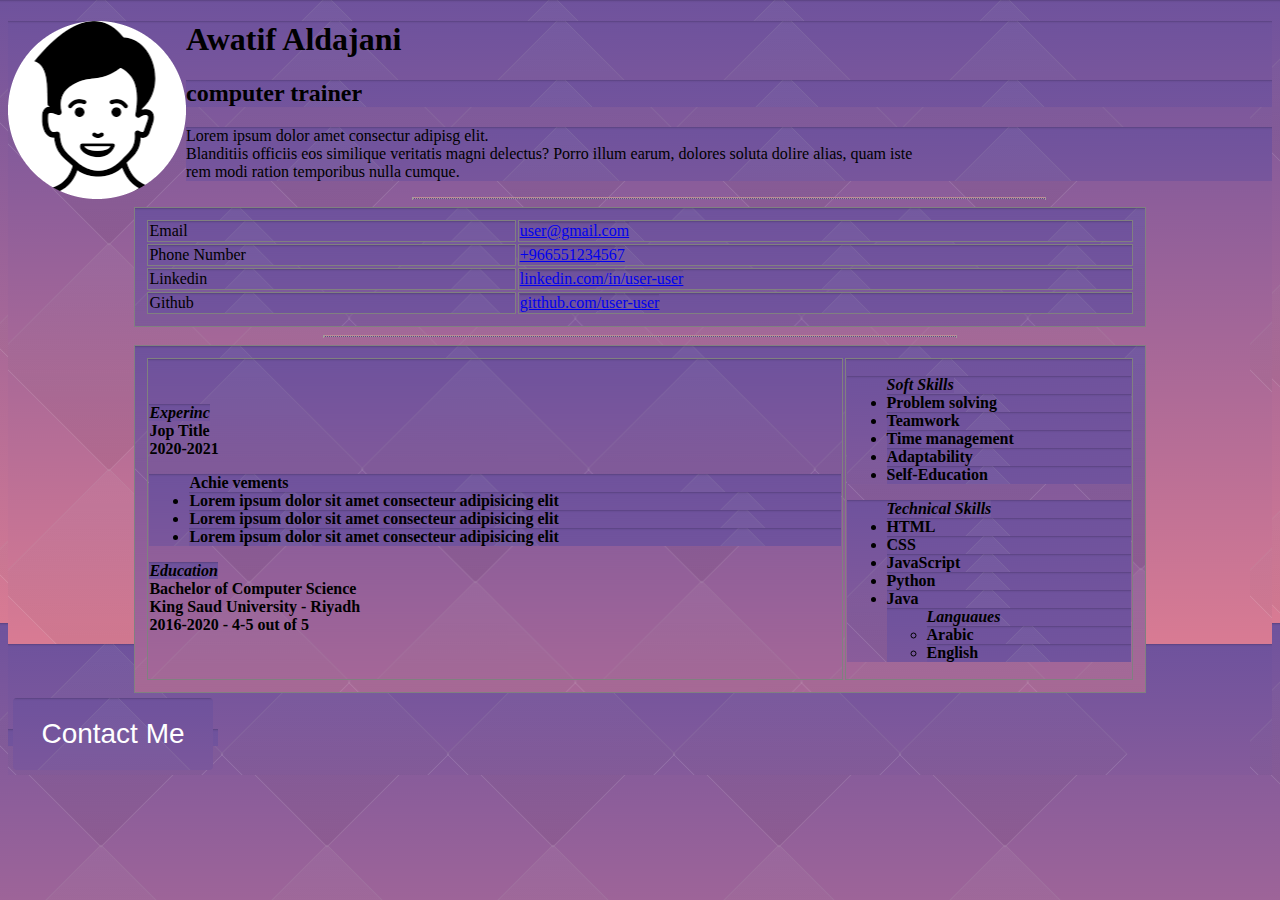
<file: index.html>
<!DOCTYPE html>
<html lang="en">
<head>
    <meta charset="UTF-8">
    <meta http-equiv="X-UA-Compatible" content="IE=edge">
    <meta name="viewport" content="width=device-width, initial-scale=1.0">
    <title>Home page</title>
    <link rel="stylesheet" href="style.css">
</head>
<header>
<img src="tutorial-img-modified.png" class="img">
    <h1 class="text">Awatif Aldajani<br></h1>
    <h2 class="text">computer trainer<br></h2>
    <p class="text">
Lorem ipsum dolor amet consectur adipisg elit.<br>
Blanditiis officiis eos similique veritatis magni delectus? Porro illum earum, 
dolores soluta dolire alias, quam iste <br>
rem modi ration temporibus nulla cumque.
    </p> <hr>

</header>
<body>
    <table class="tb1">
        <tr>
            <td>Email</td>
            <td><a href="user@gmail.com">user@gmail.com</a></td>
        </tr>
        <tr>
          <td>Phone Number</td>
          <td><a href="+966551234567">+966551234567</a></td>
        </tr>
        <tr>
          <td>Linkedin</td>
          <td><a href="linkedin.com/in/user-user">linkedin.com/in/user-user</a></td>
        </tr>
        <tr>
            <td>Github</td>
            <td><a href="gitthub.com/user-user">gitthub.com/user-user</a></td>
          </tr>
      </table> <hr>
    
    
          <table class="tb2">
             <tr>
                 <th>
                    <em>Experinc</em>  <br>
                    Jop Title <br>
                    2020-2021 <br>
                    <ul>
                        Achie vements
                        <li>Lorem ipsum dolor sit amet consecteur adipisicing elit</li>
                        <li>Lorem ipsum dolor sit amet consecteur adipisicing elit</li>
                        <li>Lorem ipsum dolor sit amet consecteur adipisicing elit</li>
                      </ul>
                     <em>Education</em>  <br>
                      Bachelor of Computer Science <br>
                      King Saud University - Riyadh <br>
                      2016-2020 - 4-5 out of 5
                 </th>
                 <th>
                    <ul>
                        <em>Soft Skills </em>
                        <li>Problem solving</li>
                        <li>Teamwork</li>
                        <li>Time management</li>
                        <li>Adaptability</li>
                        <li>Self-Education</li>
                      </ul>
                      <ul>
                        <em>Technical Skills  </em>
                
                        <li>HTML</li>
                        <li>CSS</li>
                        <li>JavaScript</li>
                        <li>Python</li>
                        <li>Java</li>
                        <ul>
                            <em>Languaues </em>
                        
                            <li>Arabic</li>
                            <li>English</li>
                            
                          </ul>
                      </ul>
                 </th>
             </tr>
          </table>

          <a href="expected design.html">
            <button class="button">Contact Me</button>
        </a>         

         


</body>
</html>
</file>
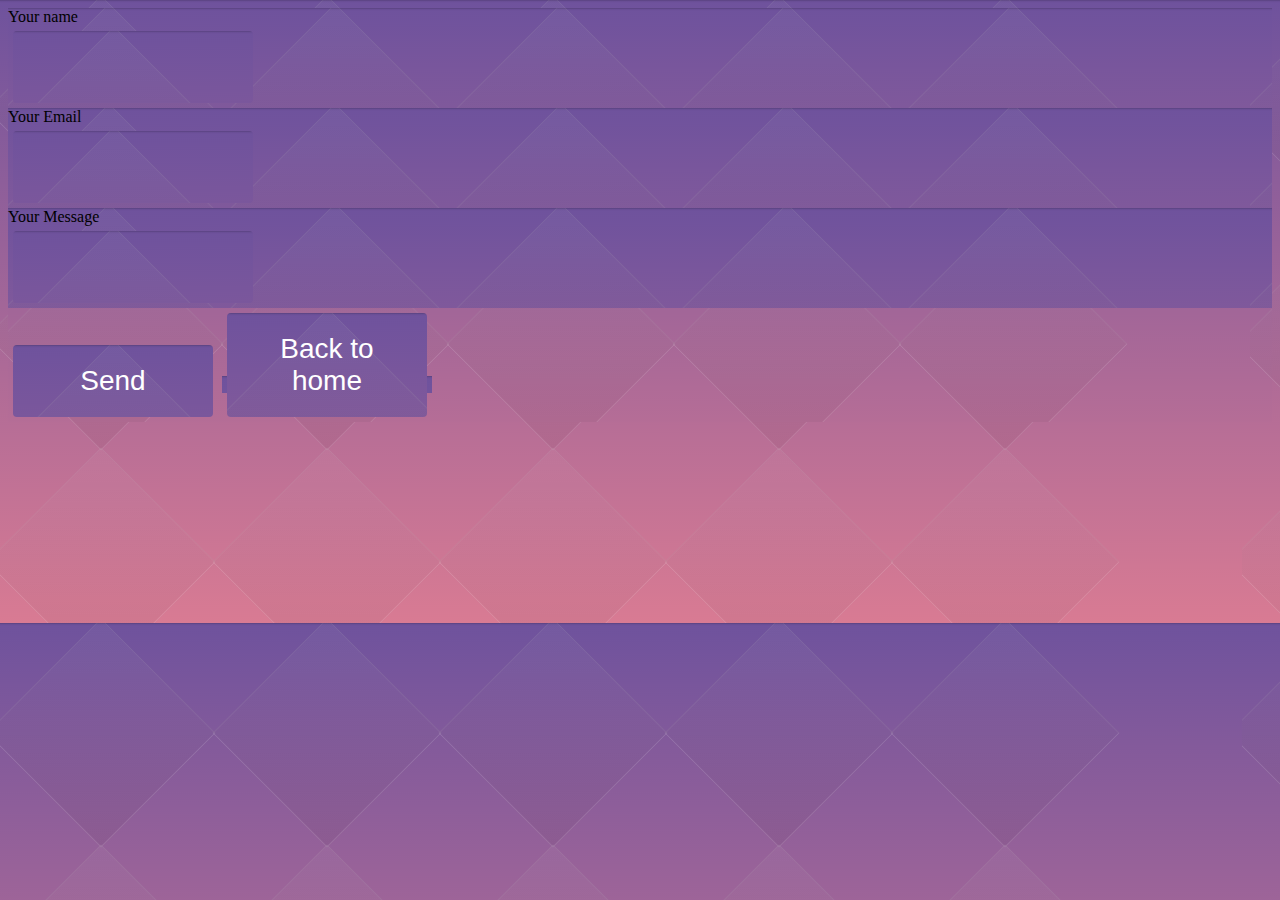
<file: expected design.html>
<!DOCTYPE html>
<html lang="en">
<head>
    <meta charset="UTF-8">
    <meta http-equiv="X-UA-Compatible" content="IE=edge">
    <meta name="viewport" content="width=device-width, initial-scale=1.0">
    <title>my info</title>
    <link rel="stylesheet" href="style.css">

</head>
<link rel="stylesheet" href="https://fonts.googleapis.com/css?family=Sofia">

<body>
    <form>
        <label for="name ">Your name</label> <br>
        <input type="text" id="name" class="id">
    </form>
    <form>
        <label for="Email ">Your Email</label><br>
        <input type="text" id="Email" class="id">
    </form>
    <form>
        <label for="Message ">Your Message</label><br>
        <input type="text" id="Message" class="id">
    </form>
    <button type="button" class="button">Send</button>

    <a href="index.html">
        <button class="button">Back to home</button>
    </a>         


</body>
</html>
</file>
<file: style.css>
*{
    background-image: url('background-image.png');
}

.tb1, th, td {
    border: 1px solid;
    text-align: center;
    border-color: grey;


  }
  /* table 1*/
  .tb1 {
    margin: auto;
    width: 50%;
    padding: 10px;
    width: 80%;

  }
    /* table 2*/

  .tb2 {
    margin: auto;
    width: 50%;
    padding: 10px;
    width: 80%;

  }
  .tb2, th, td {
    border: 1px solid;
    text-align: left;
    border-color: grey;
  }

 img{
     float: left;
 }
 hr{

 width: 50%;
 border: 1px dotted rgb(161, 155, 155);
 }
 
 .button {
    display: inline-block;
    border-radius: 4px;
    background-color: #661f09;
    border: none;
    color: #FFFFFF;
    text-align: center;
    font-size: 28px;
    padding: 20px;
    width: 200px;
    transition: all 0.5s;
    cursor: pointer;
    margin: 5px;
  }
  .id{
    display: inline-block;
    border-radius: 4px;
    background-color: #ffffff;
    border: none;
    color: #FFFFFF;
    text-align: center;
    font-size: 28px;
    padding: 20px;
    width: 200px;
    transition: all 0.5s;
    cursor: pointer;
    margin: 5px;
    text-align: center;
  }
</file>
